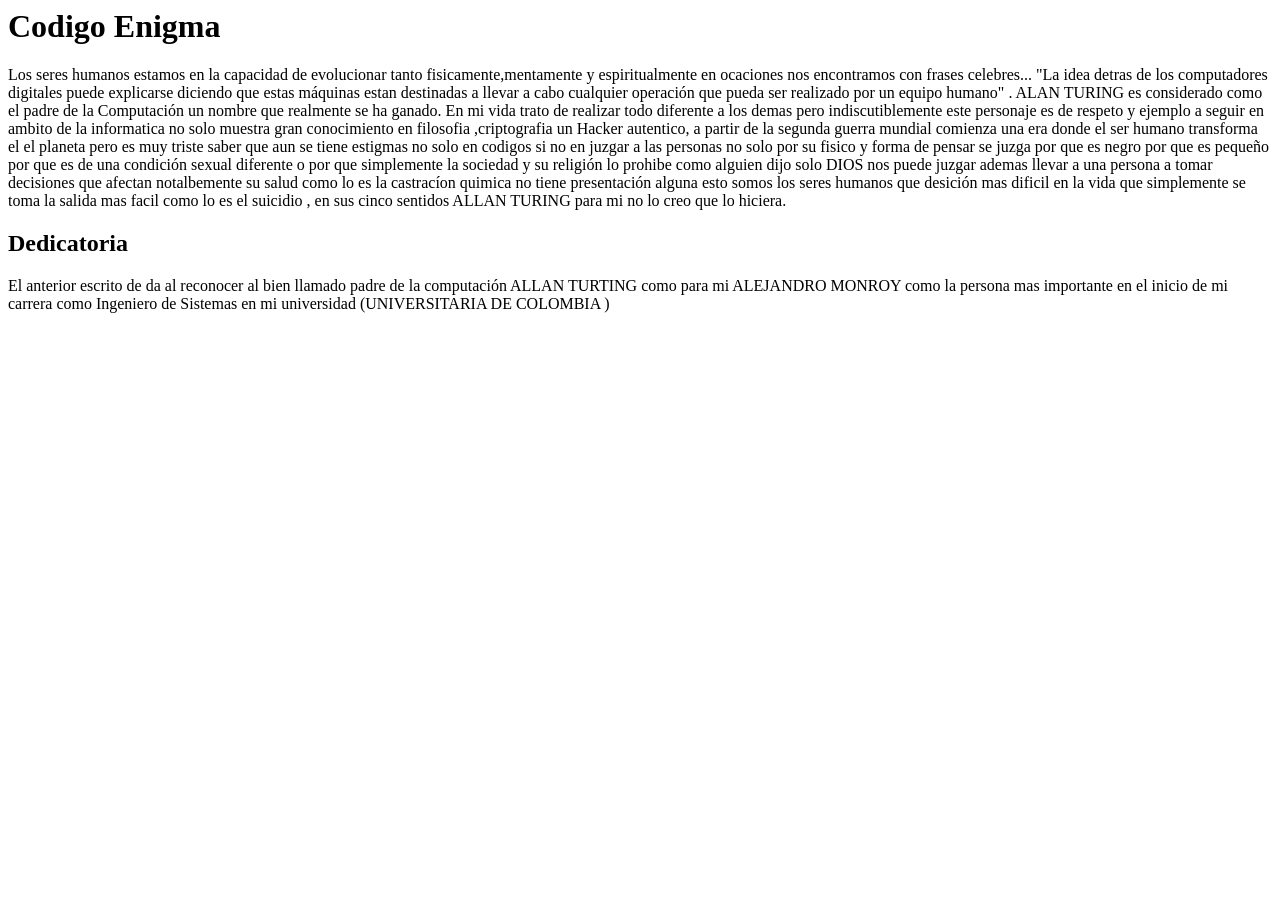
<file: actividades/01_actividad_01.html>
<html>
  <head>
    <title>01Actividad de Estructura</title>
  </head>
  <body>
    <h1>Codigo Enigma</h1>
    <p>
      Los seres humanos estamos  en la capacidad de evolucionar tanto fisicamente,mentamente y espiritualmente
      en ocaciones nos encontramos con frases celebres... "La idea detras de los computadores
      digitales puede explicarse  diciendo que estas máquinas estan destinadas a llevar
      a cabo cualquier operación que pueda ser realizado por un equipo humano" .  ALAN TURING es considerado como
      el padre de la Computación un nombre que realmente se ha ganado.  En mi vida trato de
      realizar todo diferente a los demas pero indiscutiblemente este personaje es de respeto y ejemplo a seguir
      en ambito de la informatica no solo muestra gran conocimiento en filosofia ,criptografia
      un Hacker autentico, a partir de la segunda guerra mundial comienza una era donde el ser humano transforma el
      el planeta pero es muy triste saber que aun se tiene estigmas no solo en codigos si no  en juzgar a las 
      personas no solo por su fisico y forma de pensar se juzga por que es  negro por que es pequeño por que es de una 
      condición sexual diferente o por que simplemente la  sociedad y su religión lo prohibe como alguien dijo 
      solo DIOS nos puede juzgar  ademas llevar a una persona a tomar decisiones que afectan 
      notalbemente su salud como lo es la castracíon quimica no tiene presentación 
      alguna esto somos los seres humanos que desición mas dificil en la vida que simplemente
      se toma la salida mas facil como lo es el suicidio , en sus cinco sentidos ALLAN TURING 
      para mi no lo creo que lo hiciera.

    </p>
    
    <h2>Dedicatoria</h2>
    <p>
     El anterior escrito de da al reconocer al bien llamado padre de la computación ALLAN TURTING 
     como para mi ALEJANDRO MONROY como la persona mas importante en el inicio de mi carrera como 
     Ingeniero de Sistemas en mi universidad (UNIVERSITARIA DE COLOMBIA ) 
    </p>
    
    <p>
      <iframe width="560" height="315" src="https://www.youtube.com/embed/RD7__vce01o" title="YouTube video player" frameborder="0" allow="accelerometer; autoplay; clipboard-write; encrypted-media; gyroscope; picture-in-picture" allowfullscreen></iframe>
    </p>
  </body>
</html>
</file>
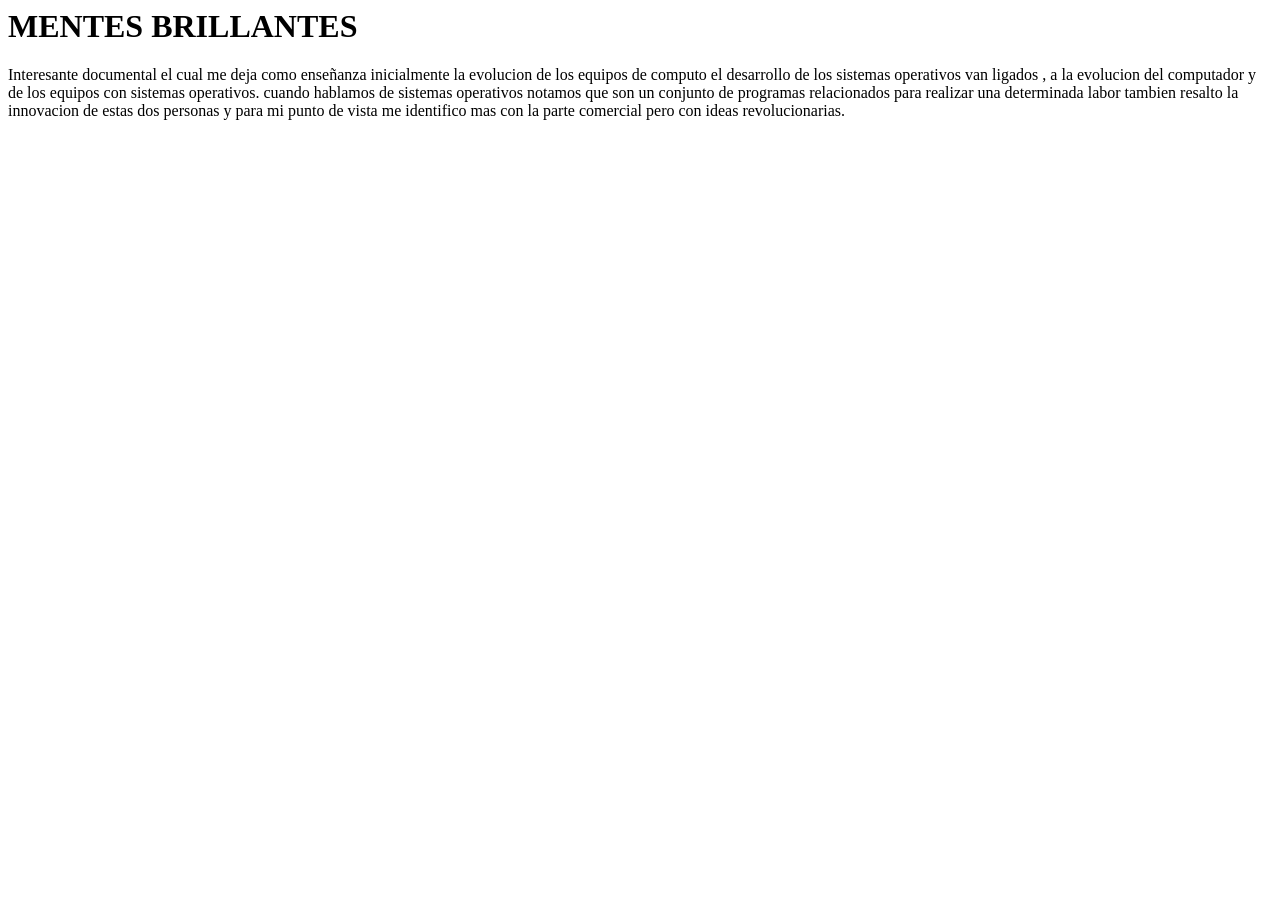
<file: actividades/01_actividad_02.html>
<html>
  <head>
    <title>02Actividad de Ejemplos 1</title>
  </head>
  <body>
    <h1>MENTES BRILLANTES</h1>

    <p> 
      Interesante documental el cual me deja como enseñanza inicialmente la evolucion de los equipos de computo
      el desarrollo de los sistemas operativos van ligados , a la evolucion del computador y de los equipos con 
      sistemas operativos.  cuando hablamos de sistemas operativos notamos que son un conjunto de programas relacionados
      para realizar una determinada labor tambien resalto la innovacion de estas dos personas y para mi punto de vista me
      identifico mas con la parte comercial pero con ideas revolucionarias.
    <p>
     <p>
      <iframe width="560" height="315" src="https://www.youtube.com/embed/OtPY-yMLpwA" title="YouTube video player" frameborder="0" allow="accelerometer; autoplay; clipboard-write; encrypted-media; gyroscope; picture-in-picture" allowfullscreen></iframe>
      <p>
        <iframe width="560" height="315" src="https://www.youtube.com/embed/VktAIF6KVYM" title="YouTube video player" frameborder="0" allow="accelerometer; autoplay; clipboard-write; encrypted-media; gyroscope; picture-in-picture" allowfullscreen></iframe>
      </p>
     </p>
     
 
  </body>
</html>
</file>
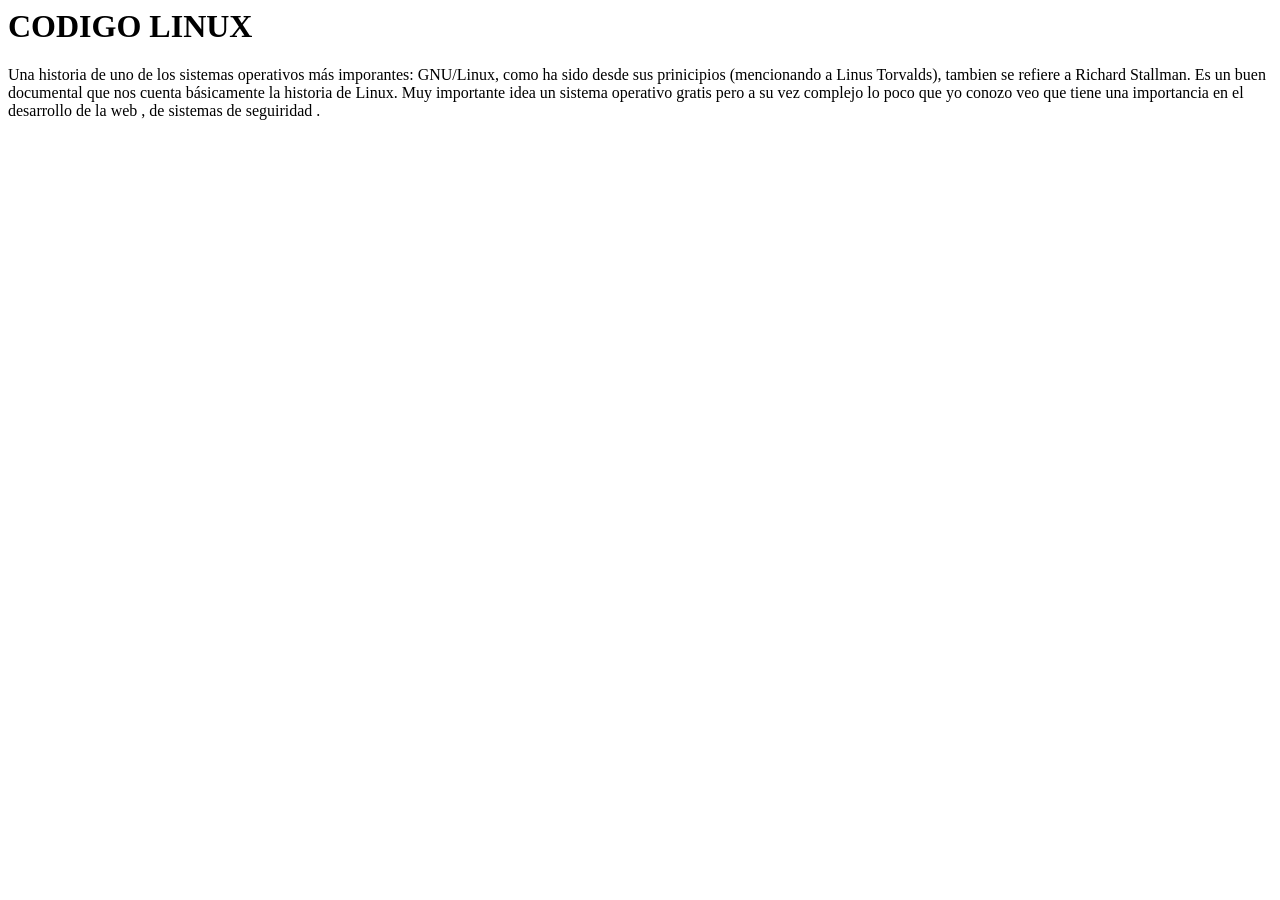
<file: actividades/01_actividad_03.html>
<html>
  <head>
    <title>02Actividad de Ejemplos 1</title>
  </head>
  <body>
    
     <h1>CODIGO LINUX</h1>

     <p> 
      Una  historia de uno de los sistemas operativos más imporantes:
      GNU/Linux, como ha sido desde sus prinicipios
      (mencionando a Linus Torvalds), tambien se refiere a Richard Stallman. 
        
      Es un buen documental que nos cuenta básicamente la historia de Linux.

      Muy importante idea un sistema operativo gratis pero a su vez complejo lo poco que yo conozo veo que 
      tiene una importancia en el desarrollo de la web , de sistemas de seguiridad . 

     <p>
      <p>
        <iframe width="560" height="315" src="https://www.youtube.com/embed/cwptTf-64Uo" title="YouTube video player" frameborder="0" allow="accelerometer; autoplay; clipboard-write; encrypted-media; gyroscope; picture-in-picture" allowfullscreen></iframe>
      </p>
      <p>
        
      </p>
 
  </body>
</html>
</file>
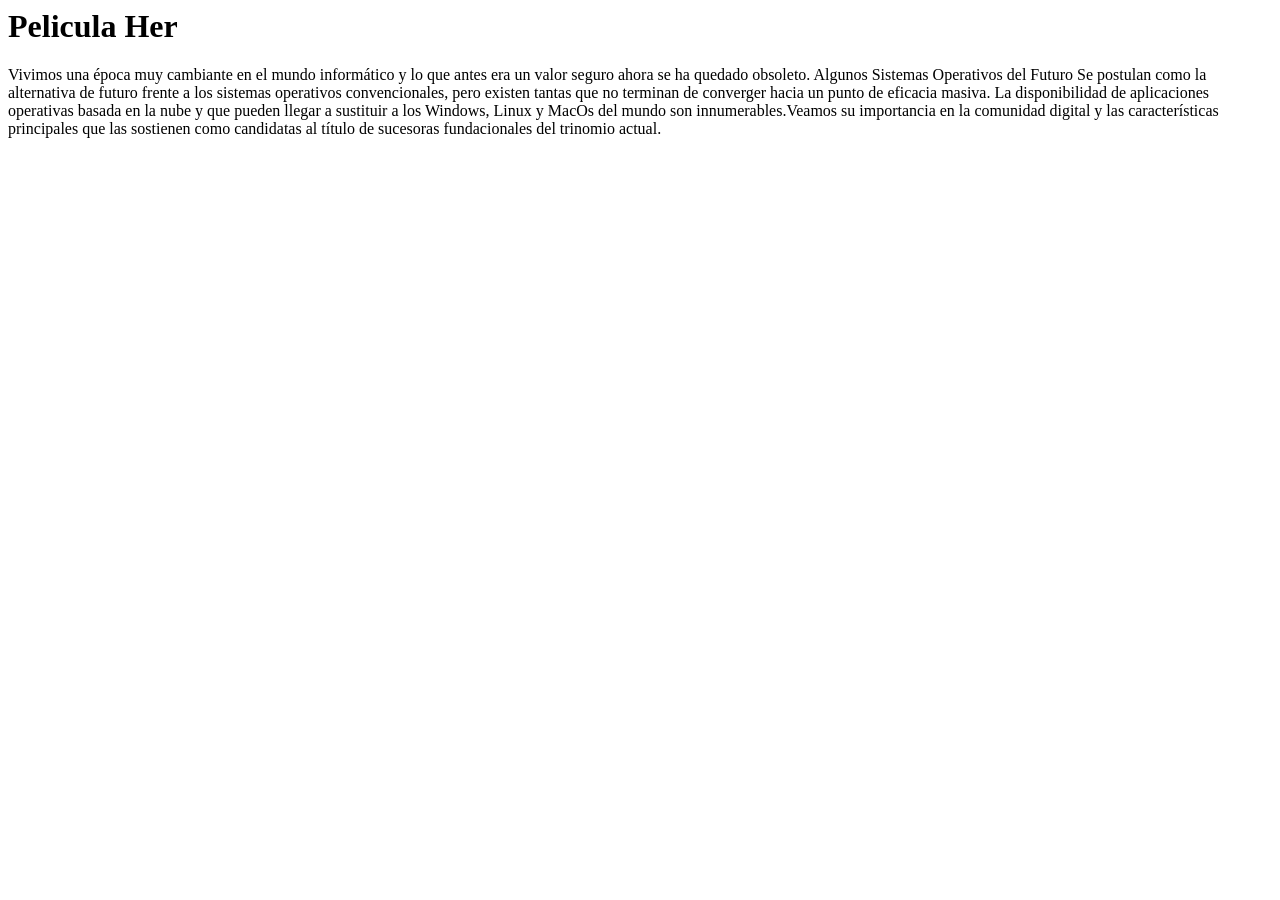
<file: actividades/01_actividad_04.html>
<html>
  <head>
    <title>02Actividad de Ejemplos 1</title>
  </head>
  <body>
    <h1>Pelicula Her</h1>

    <p> 
        Vivimos una época muy cambiante en el mundo informático y lo que antes era un valor seguro ahora se ha quedado obsoleto.
        Algunos Sistemas Operativos del Futuro

        Se postulan como la alternativa de futuro frente a los sistemas operativos convencionales, pero existen tantas que no terminan
         de converger hacia un punto de eficacia masiva. La disponibilidad de aplicaciones operativas basada en la nube y que pueden 
         llegar a sustituir a los Windows, Linux y MacOs del mundo son innumerables.Veamos su importancia en la comunidad digital y las características principales que las sostienen como candidatas al título de sucesoras fundacionales del trinomio actual.
     <p>
        <iframe width="560" height="315" src="https://www.youtube.com/embed/85ZMMgxuYxs" title="YouTube video player" frameborder="0" allow="accelerometer; autoplay; clipboard-write; encrypted-media; gyroscope; picture-in-picture" allowfullscreen></iframe>      <p>
      </p>
     </p>
     
 
  </body>
</html>
</file>
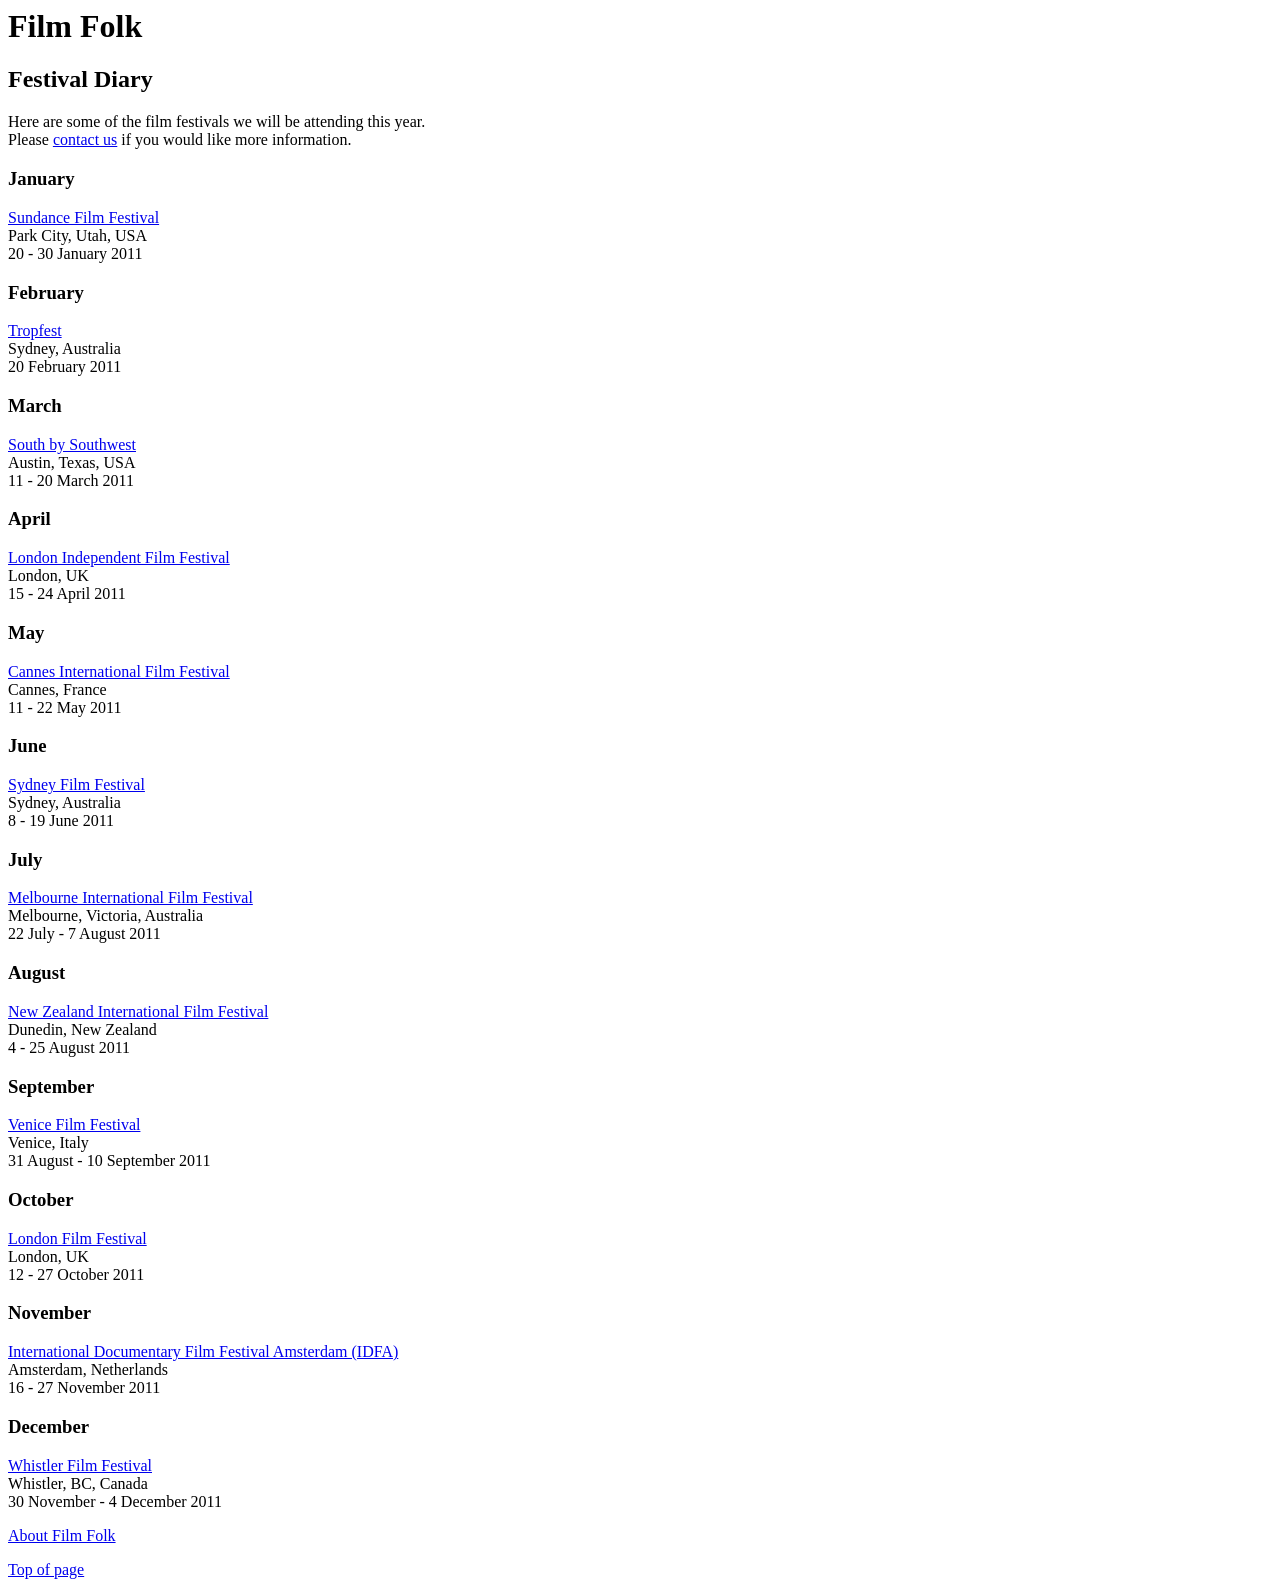
<file: actividades/01_actividad_05.html>
<html>
  <head>
    <title>05Actividad de Ejemplos 4</title>
  </head>
  <body>
    <h1 id="top">Film Folk</h1>
    <h2>Festival Diary</h2>
    <p>
      Here are some of the film festivals we will be attending this year.<br />Please
      <a href="mailto:filmfolk@example.org">contact us</a> if you would like
      more information.
    </p>
    <h3>January</h3>
    <p>
      <a href="http://www.sundance.org">Sundance Film Festival</a><br />Park
      City, Utah, USA<br />20 - 30 January 2011
    </p>
    <h3>February</h3>
    <p>
      <a href="http://www.tropfest.com">Tropfest</a><br />Sydney, Australia<br />20
      February 2011
    </p>
    <h3>March</h3>
    <p>
      <a href="http://sxsw.com">South by Southwest</a><br />Austin, Texas,
      USA<br />11 - 20 March 2011
    </p>
    <h3>April</h3>
    <p>
      <a href="http://www.londonindependent.org"
        >London Independent Film Festival</a
      ><br />London, UK<br />15 - 24 April 2011
    </p>
    <h3>May</h3>
    <p>
      <a href="http://www.festival-cannes.com"
        >Cannes International Film Festival</a
      ><br />Cannes, France<br />11 - 22 May 2011
    </p>
    <h3>June</h3>
    <p>
      <a href="http://www.sff.org.au">Sydney Film Festival</a><br />Sydney,
      Australia<br />8 - 19 June 2011
    </p>
    <h3>July</h3>
    <p>
      <a href="http://www.miff.com.au">Melbourne International Film Festival</a
      ><br />Melbourne, Victoria, Australia<br />22 July - 7 August 2011
    </p>
    <h3>August</h3>
    <p>
      <a href="http://www.nzff.co.nz">New Zealand International Film Festival</a
      ><br />Dunedin, New Zealand<br />4 - 25 August 2011
    </p>
    <h3>September</h3>
    <p>
      <a href="http://www.labiennale.org/en/cinema">Venice Film Festival</a
      ><br />Venice, Italy<br />31 August - 10 September 2011
    </p>
    <h3>October</h3>
    <p>
      <a href="http://www.bfi.org.uk/lff/">London Film Festival</a><br />London,
      UK<br />12 - 27 October 2011
    </p>
    <h3>November</h3>
    <p>
      <a href="http://www.idfa.nl/industry.aspx"
        >International Documentary Film Festival Amsterdam (IDFA)</a
      ><br />Amsterdam, Netherlands<br />16 - 27 November 2011
    </p>
    <h3>December</h3>
    <p>
      <a href="http://whistlerfilmfestival.com">Whistler Film Festival</a
      ><br />Whistler, BC, Canada<br />30 November - 4 December 2011
    </p>
    <p><a href="about.html">About Film Folk</a></p>
    <p><a href="#top">Top of page</a></p>
  </body>
</html>
</file>
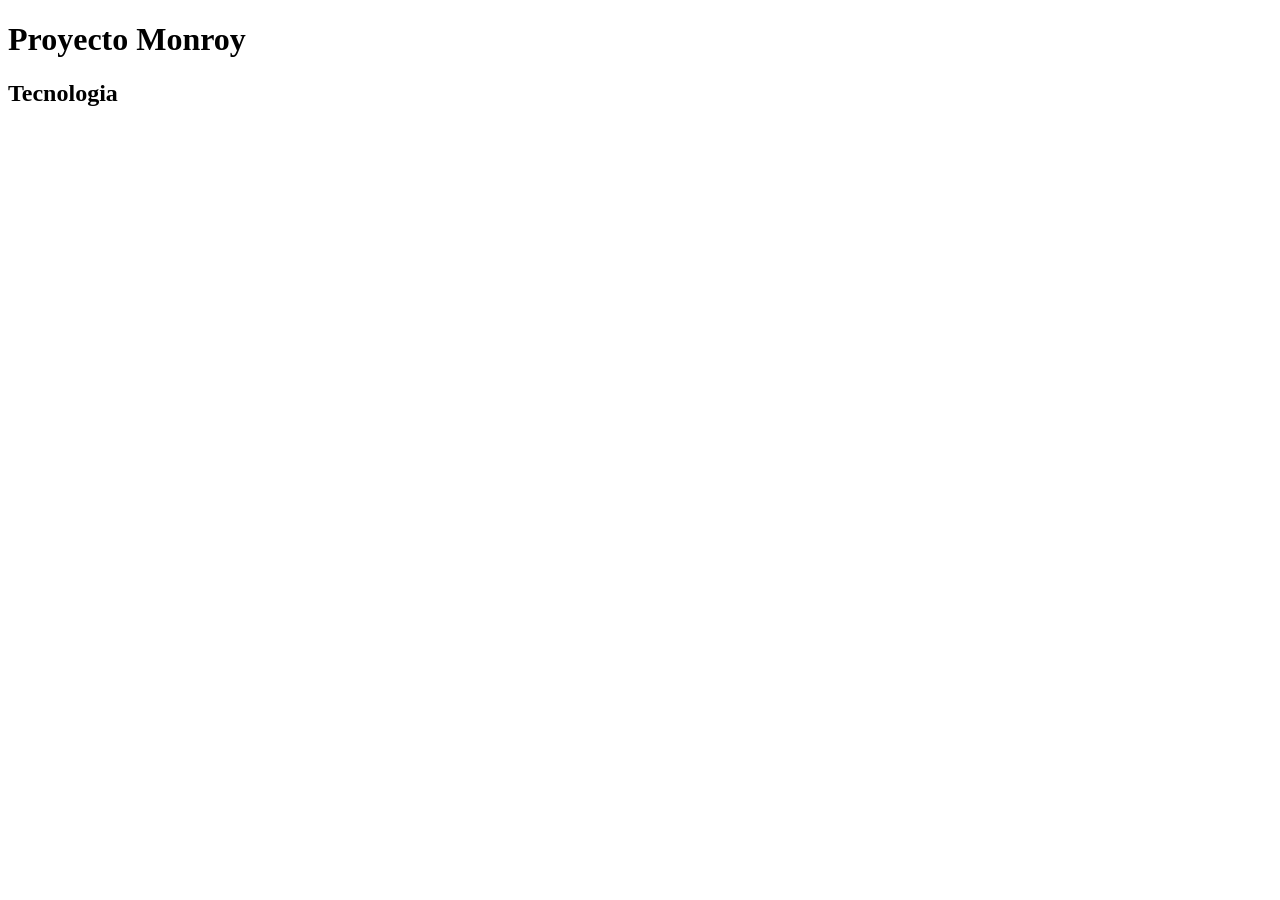
<file: menu_principal/Blog.html>
<!DOCTYPE html>
<html>
<head>
    
    
</head>
<body>
    <header>
        <h1>Proyecto Monroy</h1>

    </header>
    <section>
        <article>
            <h2>Tecnologia</h2>
            <p>
                <p>
                    <iframe width="560" height="315" src="https://www.youtube.com/embed/kAQcsNodn8M" title="YouTube video player" frameborder="0" allow="accelerometer; autoplay; clipboard-write; encrypted-media; gyroscope; picture-in-picture" allowfullscreen></iframe>                  </p>

            </p>
            
        </article>
    </section>
    <footer></footer>
</body>
</html>
</file>
